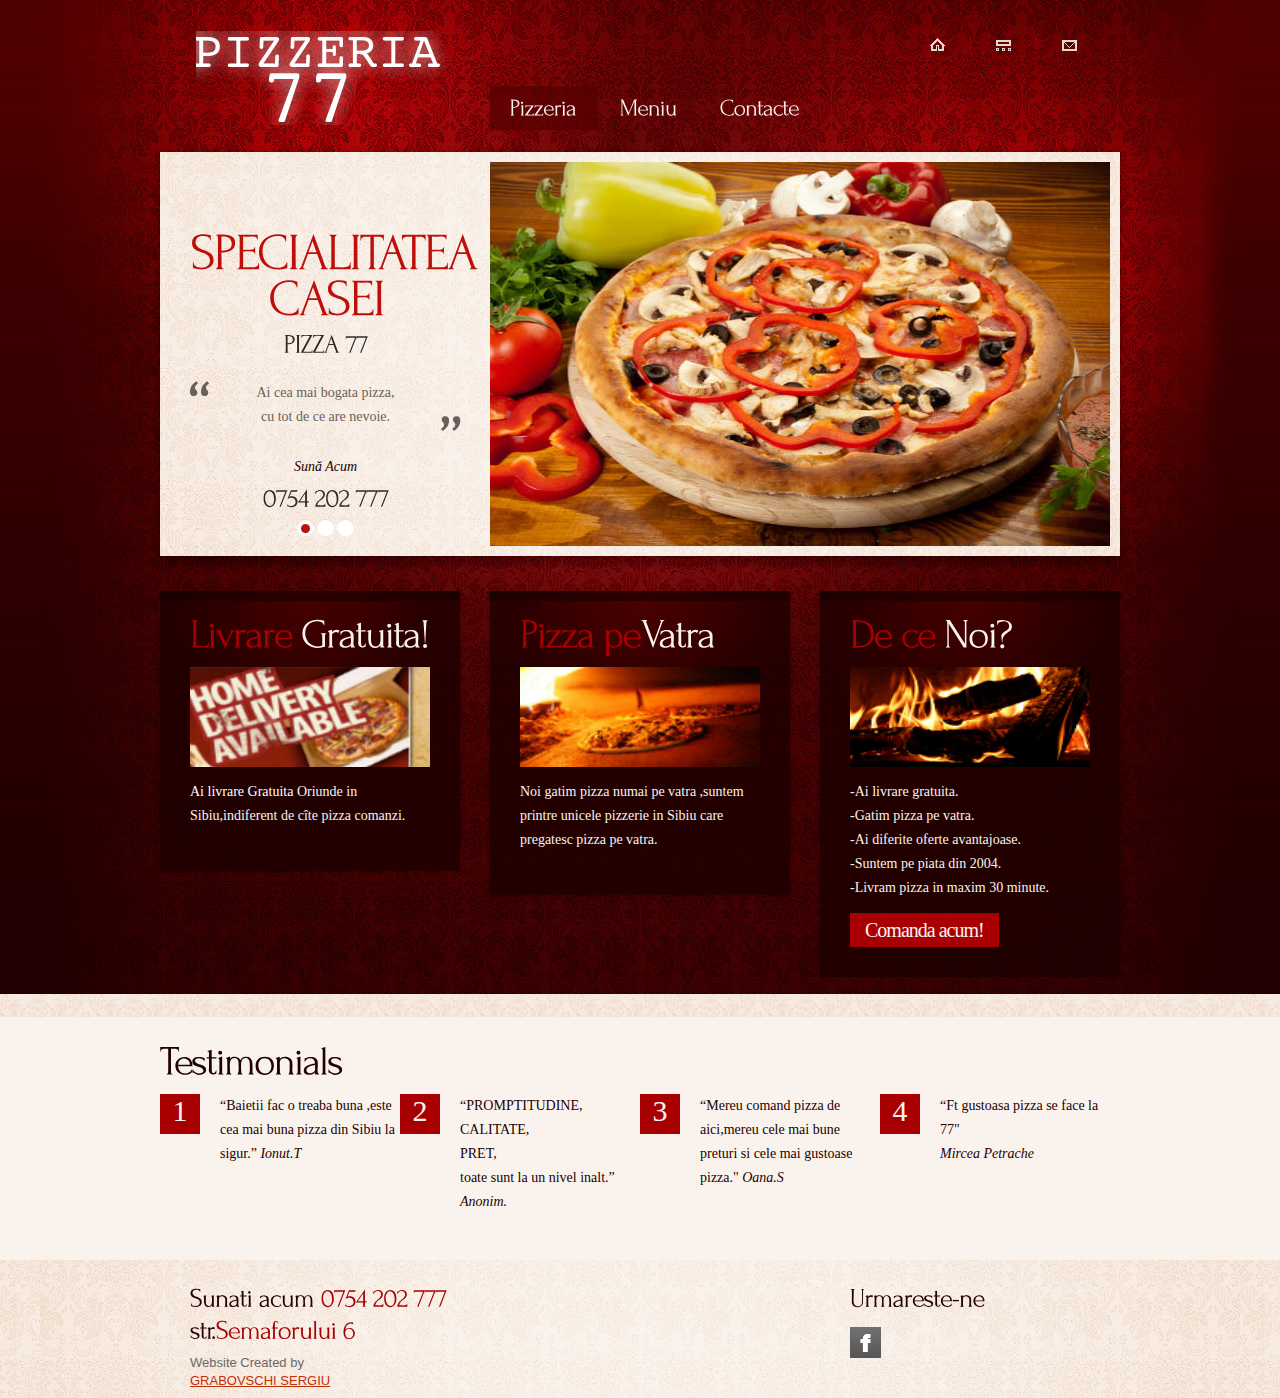
<file: index.html>
<!DOCTYPE html>
<html lang="en">
<head>
<title>Pizzeria 77 Junior</title>
<meta charset="utf-8">
<link rel="stylesheet" href="css/reset.css" type="text/css" media="all">
<link rel="stylesheet" href="css/layout.css" type="text/css" media="all">
<link rel="stylesheet" href="css/style.css" type="text/css" media="all">
<script type="text/javascript" src="js/jquery-1.6.js" ></script>
<script type="text/javascript" src="js/cufon-yui.js"></script>
<script type="text/javascript" src="js/cufon-replace.js"></script>  
<script type="text/javascript" src="js/Forum_400.font.js"></script>
<script type="text/javascript" src="js/jquery.easing.1.3.js"></script>
<script type="text/javascript" src="js/tms-0.3.js"></script>
<script type="text/javascript" src="js/tms_presets.js"></script>
<script type="text/javascript" src="js/script.js"></script>
<script type="text/javascript" src="js/atooltip.jquery.js"></script> 

<!--[if lt IE 9]>
	<script type="text/javascript" src="js/html5.js"></script>
	<style type="text/css">
		.slider_bg {behavior:url(js/PIE.htc)}
	</style>
<![endif]-->
<!--[if lt IE 7]>
	<div style='clear:both;text-align:center;position:relative'>
		<a href="http://www.microsoft.com/windows/internet-explorer/default.aspx?ocid=ie6_countdown_bannercode"><img src="http://storage.ie6countdown.com/assets/100/images/banners/warning_bar_0000_us.jpg" border="0" alt="" /></a>
	</div>
<![endif]-->
</head>
<body id="page1">
<div class="body6">
	<div class="body1">
		<div class="body5">
			<div class="main">
<!-- header -->
				<header>
					<h1><a href="index.html" id="logo">Pizzeria 77 Junior</a></h1>
					<nav>
						<ul id="top_nav">
							<li><a href="index.html"><img src="images/icon_1.gif" alt=""></a></li>
							<li><a href="#"><img src="images/icon_2.gif" alt=""></a></li>
							<li class="end"><a href="Contacts.html"><img src="images/icon_3.gif" alt=""></a></li>
						</ul>
					</nav>
					<nav>
						<ul id="menu">
							<li class="active"><a href="index.html">Pizzeria</a></li>
							<li><a href="Cuisine.html">Meniu</a></li>
							
							<li><a href="Contacts.html">Contacte</a></li>
						</ul>
					</nav>
				</header>
<!-- / header -->
<!-- content -->
				<article id="content">
					<div class="slider_bg">
						<div class="slider">
							<ul class="items">
								<li>
									<img src="images/img1.jpg" alt="">
									<div class="banner">
										<strong>Specialitatea<span>Casei</span></strong>
										<b>Pizza 77</b>
										<p>
											<span> Ai cea mai bogata pizza,<br>cu tot de ce are nevoie.

											</span>
										</p>
										<i>Sună Acum</i>
										<b>0754 202 777</b>
									</div>
								</li>
								<li>
									<img src="images/img2.jpg" alt="">
									<div class="banner">
										<strong>Pentru<span>Tine</span></strong>
										<b>Pizza Capriciosa</b>
										<p>
											<span>Ai pizza numai scoasa din cuptor <br>
											Si livrata acasa</span>
										</p>
											<i>Sună Acum</i>
										<b>0754 202 777</b>
									</div>
								</li>
								<li>
									<img src="images/img3.jpg" alt="">
									<div class="banner">
										<strong>Cumpara<span>Acum</span></strong>
										<b>Pizza Prosciutto</b>
										<p>
											<span>Savureaza o pizza  <br>
											Gatita din cele mai proaspete produse, pe un foc cu lemne</span>
										</p>
											<i>Sună Acum</i>
										<b>0754 202 777</b>
									</div>
								</li>
							</ul>
						</div>
					</div>
					<div class="wrap">
						<section class="cols">
							<div class="box">
								<div>
									<h2>Livrare <span>Gratuita!</span></h2>
									<figure><img src="images/page1_img1.jpg" alt="" ></figure>
									<p class="pad_bot1"><a class="list_1" href="http://blog.templatemonster.com/2011/08/01/free-website-template-jquery-slider-typography-restaurant/" rel="nofollow">Ai livrare Gratuita</a> Oriunde in Sibiu,indiferent de cîte pizza comanzi.</p>
									
								</div>
							</div>
						</section>
						<section class="cols pad_left1">
							<div class="box">
								<div>
									<h2>Pizza pe<span>Vatra</span></h2>
									<figure><img src="images/page1_img2.jpg" alt="" ></figure>
									<p class="pad_bot1">Noi gatim pizza numai pe vatra ,suntem printre unicele pizzerie in Sibiu care pregatesc pizza pe vatra.</p>
									
								</div>
							</div>
						</section>
						<section class="cols pad_left1">
							<div class="box">
								<div>
									<h2>De ce <span>Noi?</span></h2>
									<figure><img src="images/page1_img3.jpg" alt="" ></figure>
									<ol class="list1 pad_bot1">
										<li> -Ai livrare gratuita.</li>
										<li> -Gatim pizza pe vatra.</li>
										<li> -Ai diferite oferte avantajoase.</li>
										<li> -Suntem pe piata din 2004.</li>
										<li> -Livram pizza in maxim 30 minute.</li>
									</ol>
									<a href="Cuisine.html" class="button1">Comanda acum!</a>
								</div>
							</div>
						</section>
					</div>
				</article>
			</div>
		</div>
	</div>
</div>
<div class="body2">
	<div class="main">
		<article id="content2">
			<div class="wrapper">
								
					<h2>Testimonials</h2>
					<ul class="testimonials">
						<li>
							<span>1</span>
							<p>
								“Baietii fac o treaba buna ,este cea mai buna pizza din Sibiu la sigur.”
							<i>	Ionut.T</i>
							</p>
						</li>
						<li>
							<span>2</span>
							<p>
								“PROMPTITUDINE,<br> CALITATE,<br>PRET,<br> toate sunt la un nivel inalt.”
								<i>Anonim.</i>
								
							</p>
						</li>
						<li>
							<span>3</span>
							<p>
								“Mereu comand pizza de aici,mereu cele mai bune preturi si cele mai gustoase pizza."
								<i>Oana.S</i>
							</p>
						</li>
						<li>
							<span>4</span>
							<p>
								“Ft gustoasa pizza se face la 77"<br>
							<i>	Mircea Petrache</i>
							</p>
						</li>
					</ul>
				
			</div>
		</article>
<!-- / content -->
	</div>
</div>
<div class="body3">
	<div class="body4">
		<div class="main">
<!-- footer -->
			<footer>
				<div class="wrapper">
					<section class="col1 pad_left1">
						<h3>Sunati acum <span>0754 202 777</span><br><b>str.</b><span>Semaforului 6</span></h3>
						Website Created by <br> <a href="https://www.facebook.com/sergiu.grabovschi" target="_blank" rel="nofollow">GRABOVSCHI SERGIU</a>
					</section>
					<section class="col2 pad_left1">
						<h3>Urmareste-ne </h3>
						<ul id="icons">
							<li><a href="https://www.facebook.com/pages/Pizza-77-junior/308168085889250?ref=hl" class="normaltip" title="Facebook"><img src="images/icon1.gif" alt=""></a></li>
							
						</ul>
					</section>
				</div>
				<!-- {%FOOTER_LINK} -->
			</footer>
<!-- / footer -->
		</div>
	</div>
</div>
<script type="text/javascript"> Cufon.now(); </script>
</body>
<script>
  (function(i,s,o,g,r,a,m){i['GoogleAnalyticsObject']=r;i[r]=i[r]||function(){
  (i[r].q=i[r].q||[]).push(arguments)},i[r].l=1*new Date();a=s.createElement(o),
  m=s.getElementsByTagName(o)[0];a.async=1;a.src=g;m.parentNode.insertBefore(a,m)
  })(window,document,'script','//www.google-analytics.com/analytics.js','ga');

  ga('create', 'UA-42121029-1', 'sergius0301.github.io');
  ga('send', 'pageview');

</script>
</html>
</file>
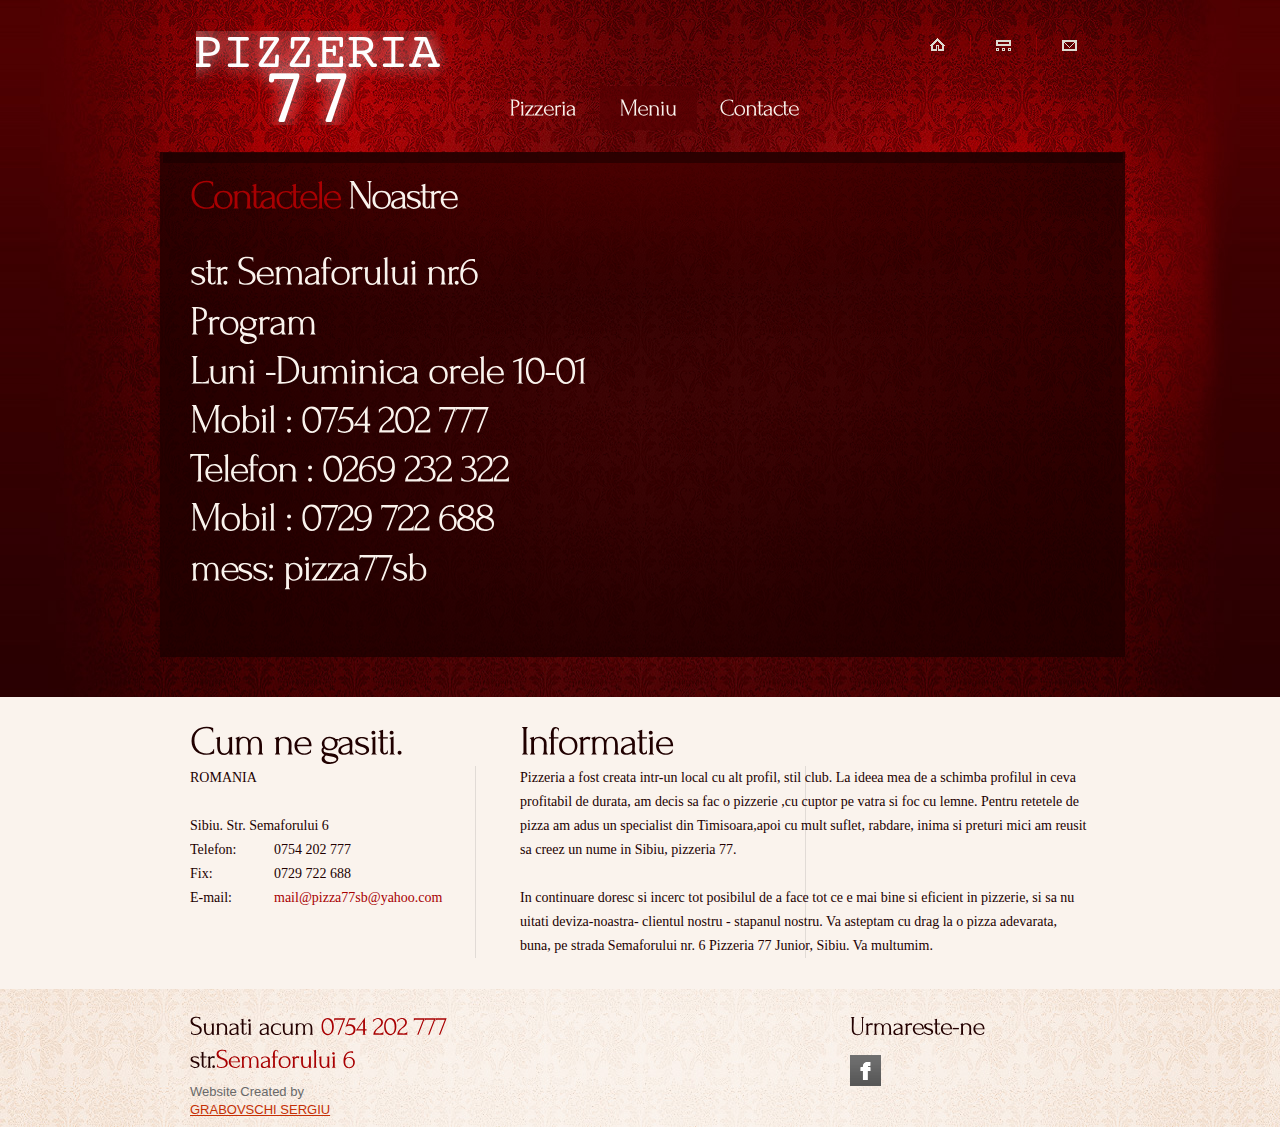
<file: Contacts.html>
<!DOCTYPE html>
<html lang="en">
<head>
<title>Contacts</title>
<meta charset="utf-8">
<link rel="stylesheet" href="css/reset.css" type="text/css" media="all">
<link rel="stylesheet" href="css/layout.css" type="text/css" media="all">
<link rel="stylesheet" href="css/style.css" type="text/css" media="all">
<script type="text/javascript" src="js/jquery-1.6.js" ></script>
<script type="text/javascript" src="js/cufon-yui.js"></script>
<script type="text/javascript" src="js/cufon-replace.js"></script>  
<script type="text/javascript" src="js/Forum_400.font.js"></script>
<script type="text/javascript" src="js/atooltip.jquery.js"></script> 
<!--[if lt IE 9]>
	<script type="text/javascript" src="js/html5.js"></script>
	<style type="text/css">
		.slider_bg {behavior:url(js/PIE.htc)}
	</style>
<![endif]-->
<!--[if lt IE 7]>
	<div style='clear:both;text-align:center;position:relative'>
		<a href="http://www.microsoft.com/windows/internet-explorer/default.aspx?ocid=ie6_countdown_bannercode"><img src="http://storage.ie6countdown.com/assets/100/images/banners/warning_bar_0000_us.jpg" border="0" alt="" /></a>
	</div>
<![endif]-->
</head>
<body id="page5">
<div class="body6">
	<div class="body1">
		<div class="main">
<!-- header -->
			<header>
				<h1><a href="index.html" id="logo">Deliccio Classic European Cuisine</a></h1>
				<nav>
					<ul id="top_nav">
						<li><a href="index.html"><img src="images/icon_1.gif" alt=""></a></li>
						<li><a href="#"><img src="images/icon_2.gif" alt=""></a></li>
						<li class="end"><a href="Contacts.html"><img src="images/icon_3.gif" alt=""></a></li>
					</ul>
				</nav>
				<nav>
					<ul id="menu">
						<li><a href="index.html">Pizzeria</a></li>
						<li class="active"><a href="Cuisine.html">Meniu</a></li>
						
						<li><a href="Contacts.html">Contacte</a></li>
					</ul>
				</nav>
			</header>
<!-- / header -->
<!-- content -->
			<article id="content">
				<div class="wrap">
					<div class="box">
						<div>
							<h2 class="letter_spacing">Contactele <span>Noastre</span></h2>
						<h2>	<span>str. Semaforului nr.6 <br>
<i>Program</i><br>
Luni -Duminica orele 10-01<br>
Mobil : 0754 202 777<br>
Telefon : 0269 232 322<br>
Mobil : 0729 722 688<br>
mess: pizza77sb <br> </span><h2>
 
						</div>
					</div>
				</div>
			</article>
		</div>
	</div>
</div>
<div class="body2">
	<div class="main">
		<article id="content2">
			<div class="wrapper">
				<section class="pad_left1">
					<div class="wrapper">
						<div class="cols">
							<h2>Cum ne gasiti.</h2>
						</div>
						<div class="col3 pad_left1">
							<h2>Informatie</h2>
						</div>
					</div>
					<div class="line1">
						<div class="wrapper line2">
							<div class="cols">
								<div class="wrapper pad_bot1">
									<p>ROMANIA</p>
									<p class="address">
										Sibiu. Str. Semaforului 6<br>
										<span>Telefon:</span>    0754 202 777<br>
										<span>Fix:</span>   0729 722 688<br>
										<span>E-mail:</span>             <a href="mailto:">mail@pizza77sb@yahoo.com</a>
									</p>
								</div>
							</div>
							<div class="col3 pad_left1">
								<p>
									 Pizzeria a fost creata intr-un local  cu alt profil, stil club.
La ideea mea de a schimba profilul in ceva profitabil  de durata, am decis sa fac o pizzerie ,cu cuptor pe vatra si foc cu lemne.
Pentru retetele de pizza am adus un specialist din Timisoara,apoi cu mult suflet, rabdare, inima si preturi mici am reusit sa creez un nume in Sibiu, pizzeria 77.

								</p>
								In continuare doresc si incerc tot posibilul de a face tot ce e mai bine si eficient in pizzerie, si sa nu uitati deviza-noastra- clientul nostru - stapanul nostru.
Va asteptam cu drag la o pizza adevarata, buna, pe strada Semaforului nr. 6 Pizzeria 77 Junior, Sibiu.
Va multumim.
							</div>
						</div>
					</div>
				</section>
			</div>
		</article>
<!-- / content -->
	</div>
</div>
<div class="body3">
	<div class="body4">
		<div class="main">
<!-- footer -->
				<footer>
				<div class="wrapper">
					<section class="col1 pad_left1">
						<h3>Sunati acum <span>0754 202 777</span><br><b>str.</b><span>Semaforului 6</span></h3>
						Website Created by <br> <a href="https://www.facebook.com/sergiu.grabovschi" target="_blank" rel="nofollow">GRABOVSCHI SERGIU</a>
					</section>
					<section class="col2 pad_left1">
						<h3>Urmareste-ne </h3>
						<ul id="icons">
							<li><a href="https://www.facebook.com/pages/Pizza-77-junior/308168085889250?ref=hl" class="normaltip" title="Facebook"><img src="images/icon1.gif" alt=""></a></li>
							
						</ul>
					</section>
				</div>
				<!-- {%FOOTER_LINK} -->
			</footer>
<!-- / footer -->
		</div>
	</div>
</div>
<script type="text/javascript"> Cufon.now(); </script>
</body>
<script>
  (function(i,s,o,g,r,a,m){i['GoogleAnalyticsObject']=r;i[r]=i[r]||function(){
  (i[r].q=i[r].q||[]).push(arguments)},i[r].l=1*new Date();a=s.createElement(o),
  m=s.getElementsByTagName(o)[0];a.async=1;a.src=g;m.parentNode.insertBefore(a,m)
  })(window,document,'script','//www.google-analytics.com/analytics.js','ga');

  ga('create', 'UA-42121029-1', 'sergius0301.github.io');
  ga('send', 'pageview');

</script>
</html>
</file>
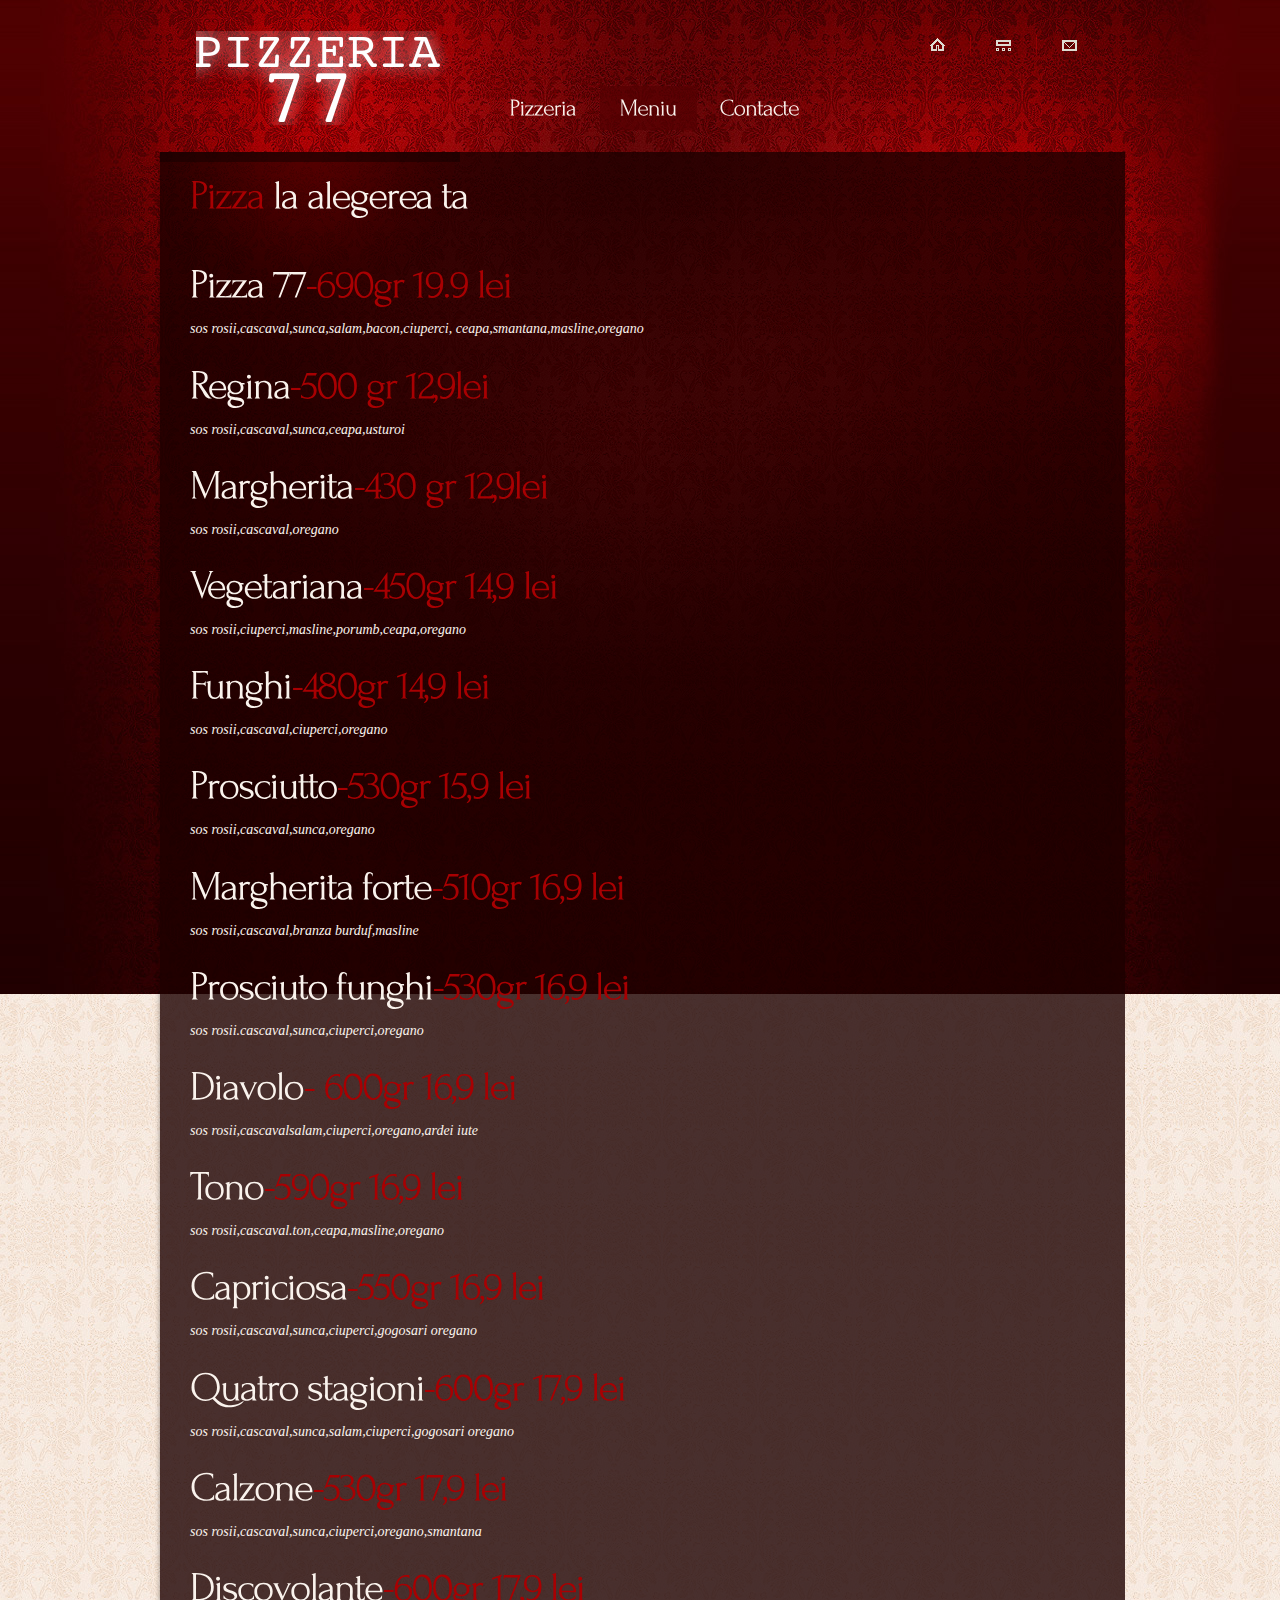
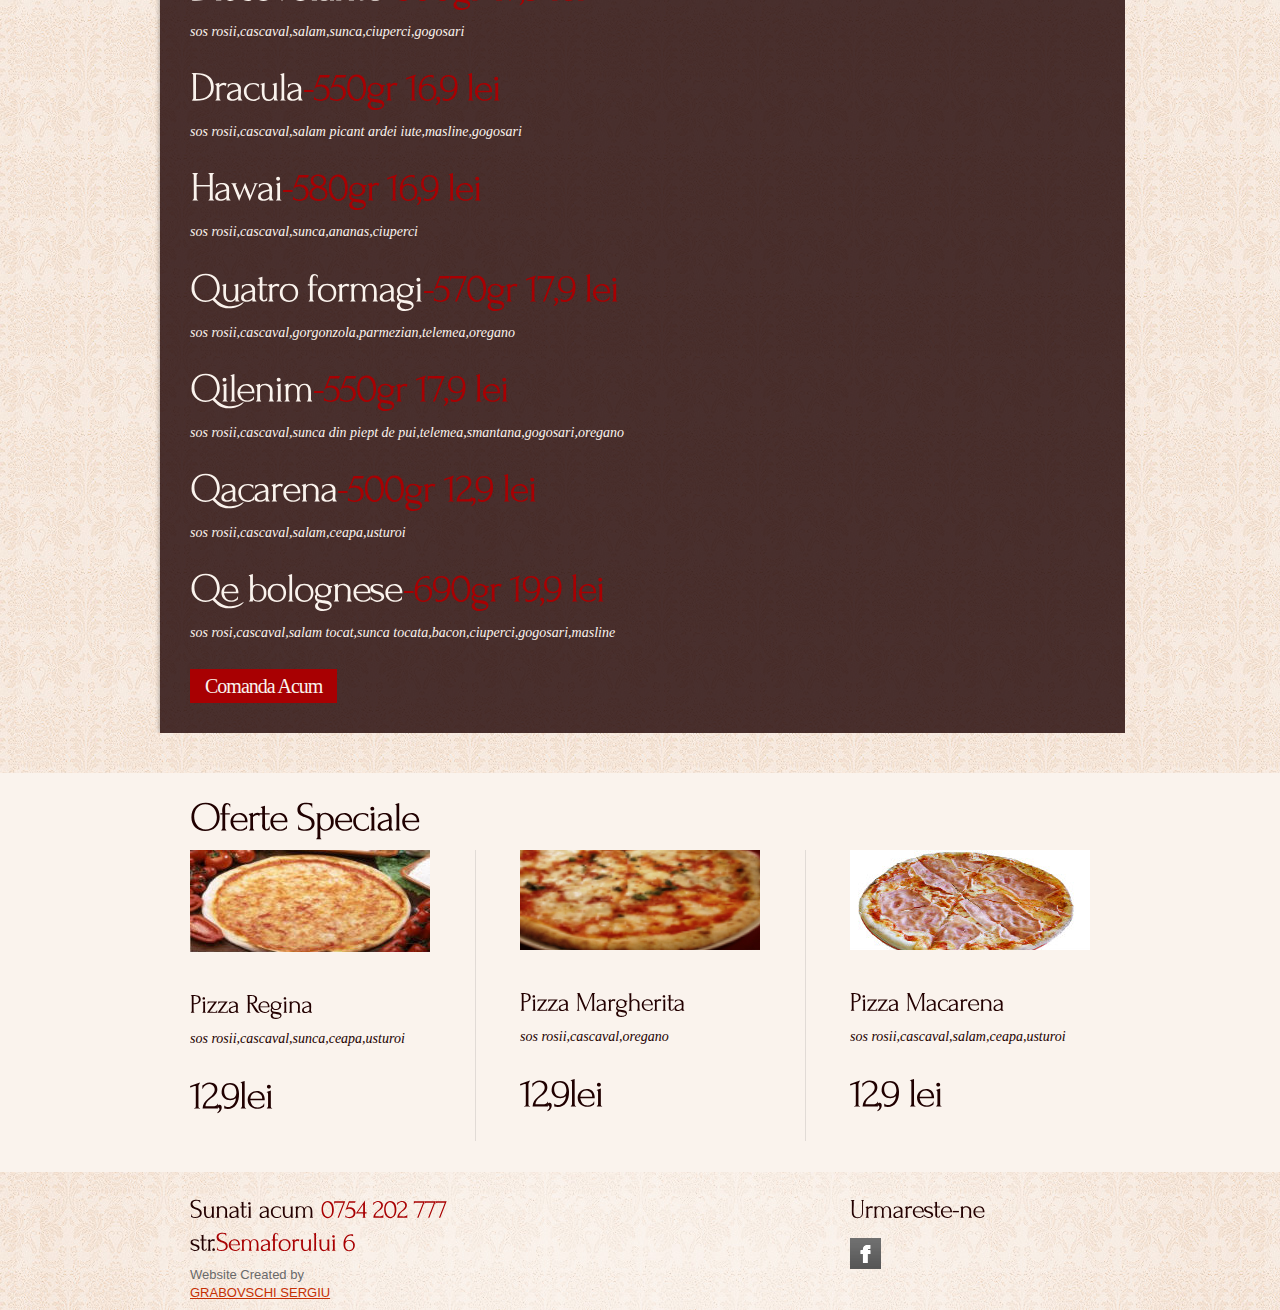
<file: Cuisine.html>
<!DOCTYPE html>
<html lang="en">
<head>
<title>Cuisine</title>
<meta charset="utf-8">
<link rel="stylesheet" href="css/reset.css" type="text/css" media="all">
<link rel="stylesheet" href="css/layout.css" type="text/css" media="all">
<link rel="stylesheet" href="css/style.css" type="text/css" media="all">
<script type="text/javascript" src="js/jquery-1.6.js" ></script>
<script type="text/javascript" src="js/cufon-yui.js"></script>
<script type="text/javascript" src="js/cufon-replace.js"></script>  
<script type="text/javascript" src="js/Forum_400.font.js"></script>
<script type="text/javascript" src="js/atooltip.jquery.js"></script> 
 
<!--[if lt IE 9]>
	<script type="text/javascript" src="js/html5.js"></script>
	<style type="text/css">
		.slider_bg {behavior:url(js/PIE.htc)}
	</style>
<![endif]-->
<!--[if lt IE 7]>
	<div style='clear:both;text-align:center;position:relative'>
		<a href="http://www.microsoft.com/windows/internet-explorer/default.aspx?ocid=ie6_countdown_bannercode"><img src="http://storage.ie6countdown.com/assets/100/images/banners/warning_bar_0000_us.jpg" border="0" alt="" /></a>
	</div>
<![endif]-->
</head>
<body id="page2">
<div class="body6">
	<div class="body1">
		<div class="main">
<!-- header -->
			<header>
				<h1><a href="index.html" id="logo">Deliccio Classic European Cuisine</a></h1>
				<nav>
					<ul id="top_nav">
						<li><a href="index.html"><img src="images/icon_1.gif" alt=""></a></li>
						<li><a href="#"><img src="images/icon_2.gif" alt=""></a></li>
						<li class="end"><a href="Contacts.html"><img src="images/icon_3.gif" alt=""></a></li>
					</ul>
				</nav>
				<nav>
					<ul id="menu">
						<li><a href="index.html">Pizzeria</a></li>
						<li class="active"><a href="Cuisine.html">Meniu</a></li>
						
						<li><a href="Contacts.html">Contacte</a></li>
					</ul>
				</nav>
			</header>
<!-- / header -->
<!-- content -->
			<article id="content">
				<div class="wrap">
					<section class="meniu">
						<div class="box">
							<div>
								<h2>Pizza  <span>la alegerea ta</span></h2>
								
								<p class="pad_bot1">
<h2><span>Pizza 77</span>-690gr 19.9 lei</h2> <i>sos rosii,cascaval,sunca,salam,bacon,ciuperci, ceapa,smantana,masline,oregano </i> 
<h2><span>Regina</span>-500 gr 12,9lei</h2> </span><i>sos rosii,cascaval,sunca,ceapa,usturoi </i>  								
<h2> <span>Margherita</span>-430 gr 12,9lei</h2> <i>sos rosii,cascaval,oregano </i>  
<h2> <span>Vegetariana</span>-450gr 14,9 lei</h2> <i> sos rosii,ciuperci,masline,porumb,ceapa,oregano</i> 
 <h2> <span>Funghi</span>-480gr 14,9 lei</h2><i>sos rosii,cascaval,ciuperci,oregano </i> 
 <h2> <span>Prosciutto</span>-530gr 15,9 lei</h2><i>sos rosii,cascaval,sunca,oregano </i>  
 <h2> <span>Margherita forte</span>-510gr 16,9 lei</h2> <i> sos rosii,cascaval,branza burduf,masline</i> 
 <h2> <span>Prosciuto funghi</span>-530gr 16,9 lei</h2> <i> sos rosii.cascaval,sunca,ciuperci,oregano</i>  
 <h2> <span>Diavolo</span>- 600gr 16,9 lei</h2><i>sos rosii,cascavalsalam,ciuperci,oregano,ardei iute </i> 
 <h2> <span>Tono</span>-590gr 16,9 lei</h2> <i>sos rosii,cascaval.ton,ceapa,masline,oregano </i> 
  <h2> <span>Capriciosa</span>-550gr 16,9 lei</h2> <i>sos rosii,cascaval,sunca,ciuperci,gogosari oregano  </i> 
  <h2> <span>Quatro stagioni</span>-600gr 17,9 lei</h2> <i> sos rosii,cascaval,sunca,salam,ciuperci,gogosari oregano</i>  
 <h2> <span>Calzone</span>-530gr 17,9 lei</h2><i>sos rosii,cascaval,sunca,ciuperci,oregano,smantana </i>  
  <h2> <span>Discovolante</span>-600gr 17,9 lei</h2> <i>sos rosii,cascaval,salam,sunca,ciuperci,gogosari </i>  
 <h2> <span>Dracula</span>-550gr 16,9 lei</h2> <i>sos rosii,cascaval,salam picant ardei iute,masline,gogosari </i>  
  <h2> <span>Hawai</span>-580gr 16,9 lei</h2> <i>sos rosii,cascaval,sunca,ananas,ciuperci </i>  
 <h2> <span>Quatro formagi</span>-570gr 17,9 lei</h2> <i>sos rosii,cascaval,gorgonzola,parmezian,telemea,oregano </i>  
 <h2> <span>Qilenim</span>-550gr 17,9 lei</h2> <i>sos rosii,cascaval,sunca din piept de pui,telemea,smantana,gogosari,oregano </i>  
  <h2> <span>Qacarena</span>-500gr 12,9 lei</h2> <i>sos rosii,cascaval,salam,ceapa,usturoi </i> 
 <h2> <span>Qe bolognese</span>-690gr 19,9 lei</h2> <i> sos rosi,cascaval,salam tocat,sunca tocata,bacon,ciuperci,gogosari,masline</i> 

</p>
								<a href="Contacts.html" class="button1">Comanda Acum</a>
							</div>
						</div>
					</section>
					
					
				</div>
			</article>
		</div>
	</div>
</div>
<div class="body2">
	<div class="main">
		<article id="content2">
			<div class="wrapper">
				<section class="pad_left1">
					<h2>Oferte Speciale</h2>
					<div class="line1">
						<div class="wrapper line2">
							<div class="cols">
								<div class="wrapper pad_bot1">
									<figure class="pad_bot1"><img src="images/page2_img3.jpg" alt=""></figure>
									<h3>Pizza Regina</h3> <i> sos rosii,cascaval,sunca,ceapa,usturoi </i>  <h2>12,9lei</h2>
								</div>
							</div>
							<div class="cols pad_left1">
								<div class="wrapper pad_bot1">
									<figure class="pad_bot1"><img src="images/page2_img4.jpg" alt=""></figure>
									<h3>Pizza Margherita</h3> <i>sos rosii,cascaval,oregano</i> <h2> 12,9lei</h2>
								</div>
							</div>
							<div class="col2 pad_left1">
								<div class="wrapper pad_bot1">
									<figure class="pad_bot1"><img src="images/page2_img5.jpg" alt=""></figure>
									<h3>Pizza Macarena</h3> <i>sos rosii,cascaval,salam,ceapa,usturoi</i> <h2> 12,9 lei </h2>
								</div>
							</div>
						</div>
					</div>
				</section>
			</div>
		</article>
<!-- / content -->
	</div>
</div>
<div class="body3">
	<div class="body4">
		<div class="main">
<!-- footer -->
			<footer>
				<div class="wrapper">
					<section class="col1 pad_left1">
						<h3>Sunati acum <span>0754 202 777</span><br><b>str.</b><span>Semaforului 6</span></h3>
						Website Created by <br> <a href="https://www.facebook.com/sergiu.grabovschi" target="_blank" rel="nofollow">GRABOVSCHI SERGIU</a>
					</section>
					<section class="col2 pad_left1">
						<h3>Urmareste-ne </h3>
						<ul id="icons">
							<li><a href="https://www.facebook.com/pages/Pizza-77-junior/308168085889250?ref=hl" class="normaltip" title="Facebook"><img src="images/icon1.gif" alt=""></a></li>
							
						</ul>
					</section>
				</div>
				<!-- {%FOOTER_LINK} -->
			</footer>
<!-- / footer -->
		</div>
	</div>
</div>
<script type="text/javascript"> Cufon.now(); </script>
</body>
<script>
  (function(i,s,o,g,r,a,m){i['GoogleAnalyticsObject']=r;i[r]=i[r]||function(){
  (i[r].q=i[r].q||[]).push(arguments)},i[r].l=1*new Date();a=s.createElement(o),
  m=s.getElementsByTagName(o)[0];a.async=1;a.src=g;m.parentNode.insertBefore(a,m)
  })(window,document,'script','//www.google-analytics.com/analytics.js','ga');

  ga('create', 'UA-42121029-1', 'sergius0301.github.io');
  ga('send', 'pageview');

</script>
</html>
</file>
<file: css/layout.css>
.col1, .col2, .col3, .cols  {float:left}
.cols {width:300px}
.col1 {width:630px}
.col2 {width:240px}
.col3 {width:570px}
/* index.html */
/* index-1.html */
#page2 .box .list1 {margin-top:-7px}
/* index-2.html */
#page3 h2.letter_spacing {word-spacing:-2px}
/* index-3.html */
#page4 .box .list1 {margin-top:-7px}
#page4 h2.pad_bot1 {padding-bottom:5px}
/* index-4.html */
#page5 .box > div {background: url(../images/box_top2.png) top center no-repeat}
#page5 #content2 h2 {padding-bottom:4px}
/* index-5.html */
/* index-6.html */
</file>
<file: css/style.css>
/* Getting the new tags to behave */
article, aside, audio, canvas, command, datalist, details, embed, figcaption, figure, footer, header, hgroup, keygen, meter, nav, output, progress, section, source, video {display:block}
mark, rp, rt, ruby, summary, time {display:inline}
/* Left & Right alignment */
.left {float:left}
.right {float:right}
.wrapper {width:100%;overflow:hidden}
.wrap{overflow:hidden;width:965px;margin-left:-5px;padding-left:5px}
/* Global properties */
body {background:url(../images/bg_bot.jpg) center 0 repeat #faf3ed;border:0;font:14px Georgia, "Times New Roman", Times, serif;color:#200;line-height:24px}
.ic, .ic a {border:0;float:right;background:#fff;color:#f00;width:50%;line-height:10px;font-size:10px;margin:-220% 0 0 0;overflow:hidden;padding:0}
.css3{border-radius:8px;-moz-border-radius:8px;-webkit-border-radius:8px;box-shadow:0 0 4px rgba(0, 0, 0, .4);-moz-box-shadow:0 0 4px rgba(0, 0, 0, .4);-webkit-box-shadow:0 0 4px rgba(0, 0, 0, .4);position:relative}
/* Global Structure */
.main {	margin:0 auto;	width:960px}
.body1 {background:url(../images/bg_top_img.jpg) top center no-repeat}
.body2 {background:#faf3ed} 
.body3 {background:url(../images/bg_bot.jpg) top center repeat}
.body4 {background:url(../images/bg_bot_img.jpg) top center no-repeat}
.body5 {background:url(../images/slider_shadow.png) center 508px no-repeat}
.body6 {background:url(../images/bg_top.jpg) top repeat-x}
/* main layout */
a {color:#a80002;text-decoration:none;outline:none}
a:hover {text-decoration:underline}
h1 {float:left;padding:0px 0 0 36px}
h2 {font-size:41px;line-height:1.2em;color:#200000;padding:16px 0 12px 0;letter-spacing:-2px}
h2.letter_spacing {letter-spacing:-3px}
h3 {font-size:27px;color:#230000;line-height:1.2em;padding:20px 0 9px 0;letter-spacing:-1px}
h3 span {color:#a80002}
p {padding-bottom:24px}
/* header */
header {height:121px;padding-top:31px;width:100%;overflow:hidden}
#logo {display:block;background:url(../images/logo.png) 0 0 no-repeat;width:259px;height:94px;text-indent:-9999px}
#top_nav {float:right;padding:4px 43px 30px 0}
#top_nav li {float:left;padding:3px 26px 5px 0;background:url(../images/top_line.gif) right 0 no-repeat;margin-right:25px}
#top_nav li a {display:block;line-height:0}
#top_nav .end {background:none;padding-right:0;margin-right:0}
#menu {width:633px;float:right;padding:0 0 0 0}
#menu li {float:left;padding-left:3px}
#menu li a {display:block;font-size:24px;color:#faf3ed;line-height:40px;padding:0 20px;height:44px;letter-spacing:-1px}
#menu li a:hover, #menu .active a {text-decoration:none;background:url(../images/menu_bg.png) repeat}
.slider_bg {width:100%;height:404px;background:url(../images/bg_slider.jpg) 0 0 no-repeat;position:relative;overflow:hidden;box-shadow:0 0 5px rgba(0, 0, 0, .4);-moz-box-shadow:0 0 5px rgba(0, 0, 0, .4);-webkit-box-shadow:0 0 5px rgba(0, 0, 0, .4);margin-bottom:35px}
.slider {top:10px;right:10px;position:absolute;z-index:1;width:920px}
.slider .items {display:none}
.slider .pic {float:right;position:relative}
.banner {left:0px;top:0;position:absolute;width:271px;z-index:2;text-align:center}
.banner strong {font-size:52px;color:#bf0f0a;display:block;line-height:1.2em;text-transform:uppercase;padding:55px 0 0 0;letter-spacing:-2px}
.banner strong span {display:block;margin-top:-16px}
.banner b {display:block;font-size:27px;color:#312826;text-transform:uppercase;padding:0 0 23px 0;line-height:1.2em;letter-spacing:-1px}
.banner p {background:url(../images/quot1.png) 0 0 no-repeat}
.banner p span {display:block;background:url(../images/quot2.png) right bottom no-repeat;padding:0 0 0 0;color:#6c5f5b;padding-bottom:2px}
.slider .pagination {position:absolute;z-index:2;bottom:10px;left:107px}
.slider .pagination li {float:left;padding-right:3px}
.slider .pagination a {display:block;width:17px;height:17px;text-indent:-9999px;background:url(../images/buttons.png) right 0 no-repeat}
.slider .pagination a:hover, .slider .pagination .current a {background-position:left}
/* content */
#content {padding-bottom:40px}
#content2 {padding-bottom:31px}
.pad_left1 {padding-left:30px}
.pad_bot1 {padding-bottom:13px}
.pad_bot2 {padding-bottom:24px}
.marg_right1 {margin-right:20px}
.box {background:url(../images/box_bg.png) repeat;color:#faf3ed;box-shadow:0 0 5px rgba(0, 0, 0, .4);-moz-box-shadow:0 0 5px rgba(0, 0, 0, .4);-webkit-box-shadow:0 0 5px rgba(0, 0, 0, .4)}
.box > div {background:url(../images/box_top.png) 0 top no-repeat;padding:30px;padding-top:0;overflow:hidden}
.box h2 {color:#a80002;padding:15px 0 12px 0}
.box h2 span {color:#faf3ed}
.box figure {padding-bottom:13px}
.list1 li a {font-style:italic;padding-left:12px;background:url(../images/marker_1.gif) 1px 8px no-repeat;color:#faf3ed}
.list_1 {color:#fff}
.list_1:hover {text-decoration:none}
.button1 {display:inline-block;font-size:20px;color:#faf3ed;line-height:34px;padding:0 15px;background:#a80002;letter-spacing:-1px}
.button1:hover {text-decoration:none;color:#1e0000;background:#faf3ed}
.testimonials li span {float:left;width:40px;height:40px;font-size:30px;color:#faf3ed;line-height:34px;text-align:center;background:#a80002;margin-right:20px}
.testimonials li p {float:left;width:180px;padding-bottom:15px}
.testimonials li img {padding-top:2px}
.line1 {background:url(../images/line_vert1.gif) 285px 0 repeat-y}
.line2 {background:url(../images/line_vert1.gif) 615px 0 repeat-y}
.price {margin-top:-7px}
.price li {overflow:hidden;background:url(../images/price_bg.gif) 0 -6px repeat-x}
.price a {float:left;color:#220000;background:url(../images/marker_2.gif) 1px 11px no-repeat #faf3ed;padding-left:12px}
.price a:hover {text-decoration:none;color:#a80002}
.price span {float:right;background:#faf3ed}
.address {padding-bottom:0}
.address span {float:left;width:84px}
/* footer */
footer {height:138px;font:13px "Trebuchet MS", Arial, Helvetica, sans-serif;color:#696969;line-height:18px}
footer a {color:#c53005;text-decoration:underline}
footer a:hover {text-decoration:none}
#icons {padding:5px 0 0 0}
#icons li {float:left;padding-right:9px}
/* Tooltips */
.aToolTip {background:#a80002;color:#fff;	margin:0;padding:2px 10px 3px;font-size:11px;position:absolute;line-height:17px}
.aToolTip .aToolTipContent {position:relative;	margin:0;padding:0}
/* forms */
#ContactForm {margin-top:-5px;width:910px}
#ContactForm span {float:left;width:111px;line-height:20px}
#ContactForm .wrapper {min-height:24px}
#ContactForm .textarea_box {min-height:170px;width:100%;overflow:hidden;padding-bottom:9px}
#ContactForm {}
#ContactForm a {margin-left:20px;float:right}
#ContactForm .input {width:399px;height:18px;background:#faf3ed;padding:1px 5px;color:#220000;font:14px Georgia, "Times New Roman", Times, serif;margin:0;float:left}
#ContactForm textarea {overflow:auto;width:789px;height:163px;background:#faf3ed;padding:1px 5px;color:#220000;font:14px Georgia, "Times New Roman", Times, serif;margin:0}
</file>
